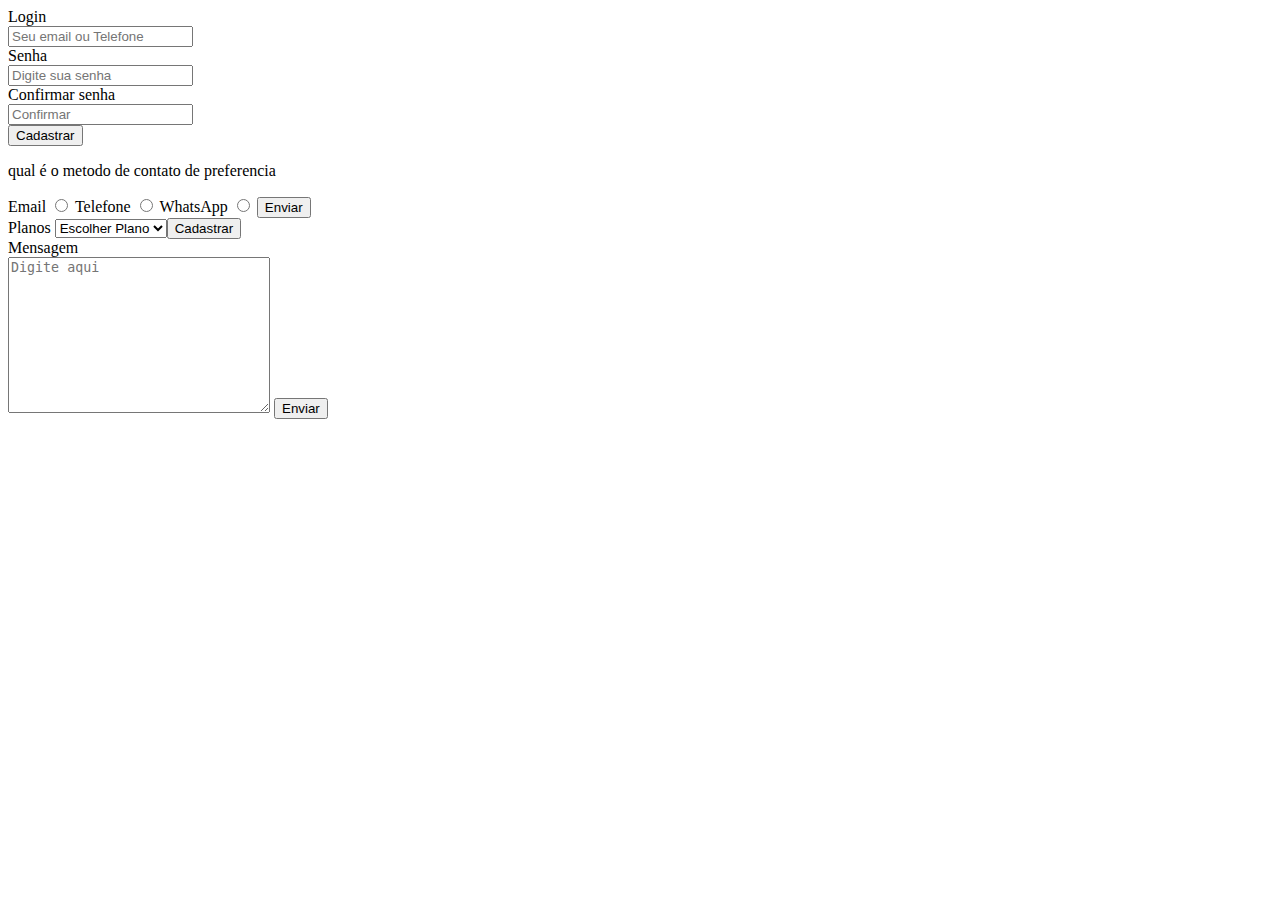
<file: index.html>
<!DOCTYPE html>
<html lang="pt-BR">
<head>
    <meta charset="UTF-8">
    <meta http-equiv="X-UA-Compatible" content="IE=edge">
    <meta name="viewport" content="width=device-width, initial-scale=1.0">
    <title>Formulario</title>
</head>

<body>
    
    <section>    
     <form action="">
        <div><label for="login">Login</label></div>
        <div><input type="email" id="login" placeholder="Seu email ou Telefone" required="Preencha este campo"></div>
    
        <div><label for="senha">Senha</label></div>
        <div><input type="password" id="senha" placeholder="Digite sua senha" required="Preencha este campo"></div>
    
        <div><label for="confirmarsenha">Confirmar senha</label></div>
        <div><input type="password" id="confirmarsenha" placeholder="Confirmar" required="Preencha este campo"></div>
        <div><button type="submit">Cadastrar</button></div>

     </form>    

    </section>
    <section>
    <form action="">

        <p>qual é o metodo de contato de preferencia</p>
        <label for="email">Email</label>
        <input type="radio" id="email" name="metododecontato" value="email"  ></input>
        <label for="telefone">Telefone</label>
        <input type="radio"  id="telefone" name="metododecontato" value="telefone"  ></input>
        <label for="whatsapp">WhatsApp</label>
        <input type="radio" id="whatsapp" name="metododecontato" value="whatsapp" ></input>
        <button type="submit">Enviar</button>
    </form> 

     </section>
     <form action="" required>     <section>
            <label for="Plano">Planos</label>
        <select name="Plano" id="Plano" required="true">
            <option value="" id="escolher">Escolher Plano</option>
            <option value="free" id="free">Free</option>
            <option value="pro" id="pro">Pro</option>
            <option value="premium" id="premium">Premium</option>
        </select><button type="submit">Cadastrar</button></form>
     </section>
    </section>
    <section>
        <form action="">
            <div><label for="mensagem">Mensagem</label></div>
            <textarea name="mensagem" id="mensagem" cols="30" rows="10" placeholder="Digite aqui" maxlength="500"></textarea>
            <button type="submit">Enviar</button></form>
        </form>
        </section>
        
       

</body>
</html>
</file>
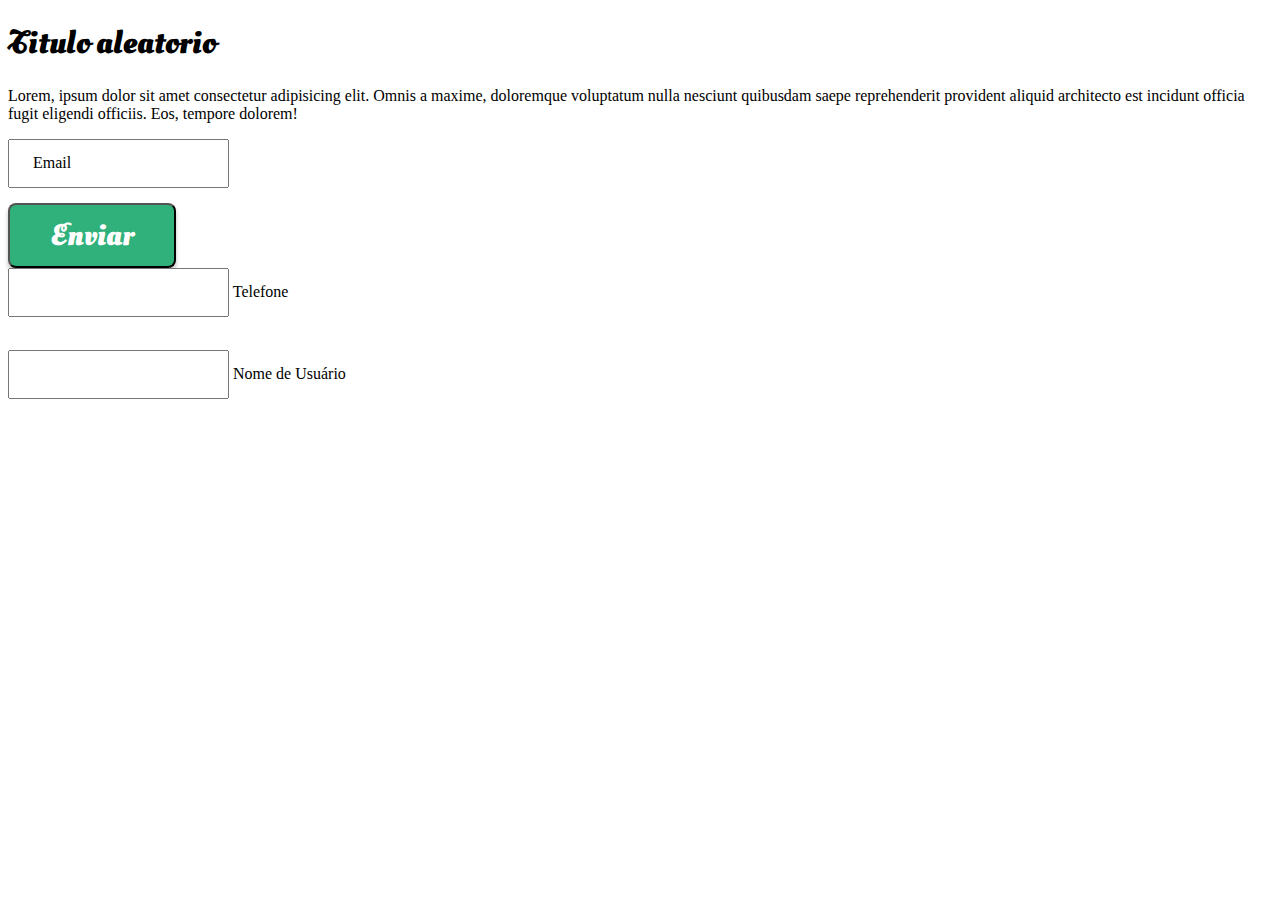
<file: css aula/aula1/index.html>
<!DOCTYPE html>
<html lang="en">
<head>
    <meta charset="UTF-8">
    <meta http-equiv="X-UA-Compatible" content="IE=edge">
    <meta name="viewport" content="width=device-width, initial-scale=1.0">
    <title>Document</title>
    <link rel="stylesheet" href="Degrade.css"/>

</head>
<header>
    <h1>Titulo aleatorio</h1>
</header>
<body>
    <p>Lorem, ipsum dolor sit amet consectetur adipisicing elit. 
    Omnis a maxime, doloremque voluptatum nulla nesciunt quibusdam 
    saepe reprehenderit provident aliquid architecto est incidunt 
    officia fugit eligendi officiis. Eos, tempore dolorem!</p>

    
    <Form>
        <div class="form-input">
        <div id="label"><label for="email" class="labelcinza">Email</label></div>
                                                         
        <input 
            required
            onfocus="nomeencolhendo()"
            onfocusout="nomegrande()"
            type="text" 
            id="email"    
             ></div>
        <button class="botao">Enviar</button>
    </Form>


<script>
    function nomeencolhendo(){
        var element = document.getElementById("label");
        element.classList.add("labelmenor");
        element.classList.remove("padraoplaceholder");    
    }
    function nomegrande(){
        var element = document.getElementById("label");
        element.classList.remove("labelmenor"); 
        element.classList.add("padraoplaceholder");   
    }
    

</script>
<div class="label-float">
  <input type="text" placeholder=" ">
  <label>Telefone</label>
</div>
<br>
<div class="label-float">
  <input type="text" placeholder=" " required="">
  <label>Nome de Usuário</label>
</div>



</body>
</html>
</file>
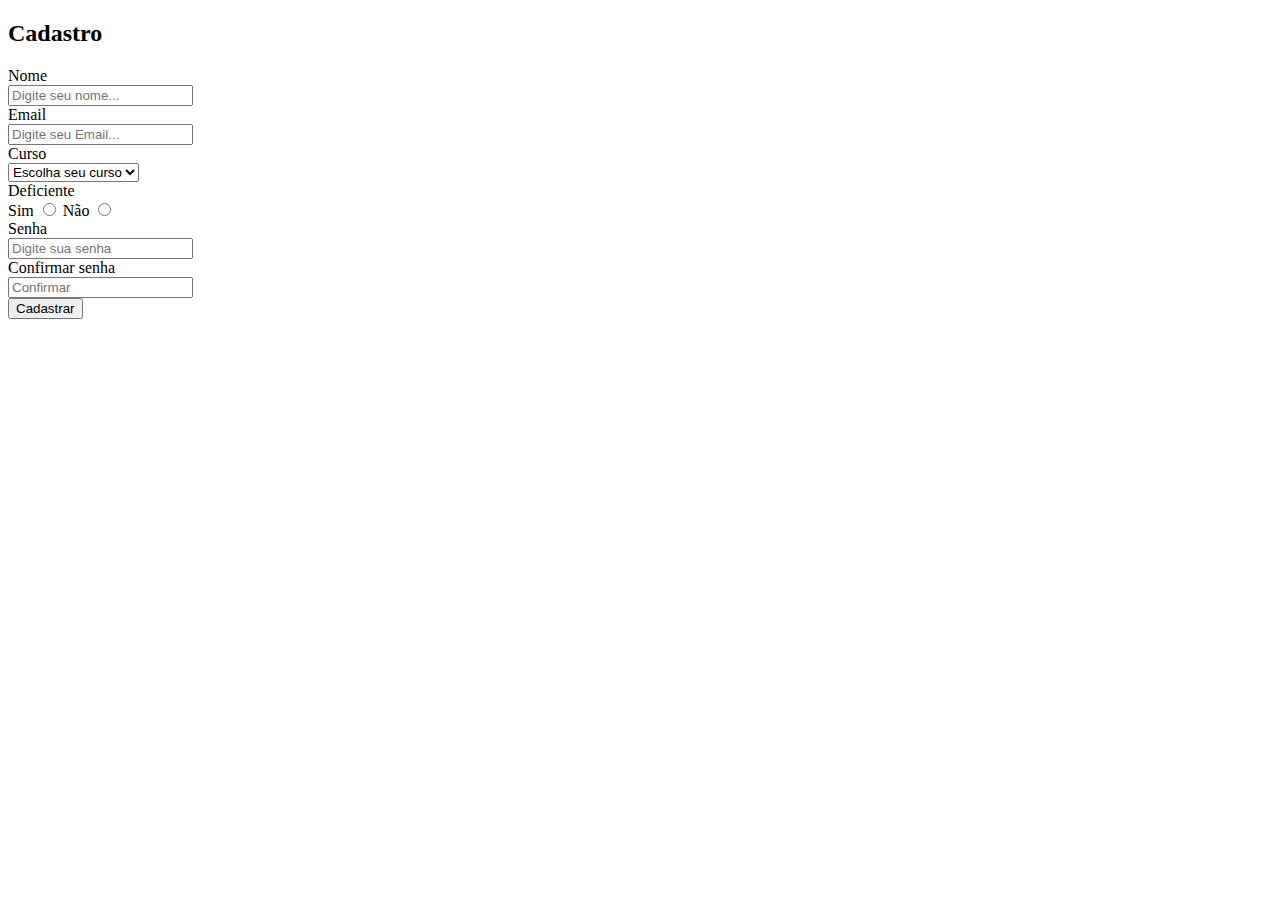
<file: Tarefa.html>
<!DOCTYPE html>
<html lang="pt-BR">
<head>
    <meta charset="UTF-8">
    <meta http-equiv="X-UA-Compatible" content="IE=edge">
    <meta name="viewport" content="width=device-width, initial-scale=1.0">
    <title>Cadastro</title>
</head>
<body>
    <Header><h2>Cadastro</h2></Header>
    <section>
        <form action="">
            <div><label for="nome">Nome</label></div>
            <input type="text" name="nome" id="nome" required placeholder="Digite seu nome...">
            <div><label for="email">Email</label></div>
            <input type="email" name="email" id="email" required placeholder="Digite seu Email...">
            <div><label for="curso">Curso</label></div>
            <select name="curso" id="curso" required>
                <option value="">Escolha seu curso</option>
                <option value="matematica">Matemática</option>
                <option value="portugues">Português</option>
                <option value="Fisica">Física</option>
            </select>

            <div><label for="">Deficiente</label></div>
            <label for="sim">Sim</label>
            <input type="radio" id="sim" name="Deficiente" value="sim" required ></input>
            <label for="nao">Não</label>
            <input type="radio" id="nao" name="Deficiente" value="nao" required ></input>
            
            <div><label for="senha">Senha</label></div>
            <div><input type="password" id="senha" placeholder="Digite sua senha" required="Preencha este campo"></div>
            <div><label for="confirmarsenha">Confirmar senha</label></div>
            <div><input type="password" id="confirmarsenha" placeholder="Confirmar" required="Preencha este campo"></div>
            <div><button type="submit">Cadastrar</button></div>

            <script type="text/javascript">
                window.onload = function () {
                    var txtsenha = document.getElementById("senha");
                    var txtconfirmarsenha = document.getElementById("confirmarsenha");
                    txtsenha.onchange = confirmarsenha;
                    txtconfirmarsenha.onkeyup = confirmarsenha;
                    function confirmarsenha() {
                        txtconfirmarsenha.setCustomValidity("");
                        if (txtsenha.value != txtconfirmarsenha.value) {
                            txtconfirmarsenha.setCustomValidity("Passwords do not match.");
                        }
                    }
                }
            </script>
        
        </form>
 
    </section>
</body>
</html>
</file>
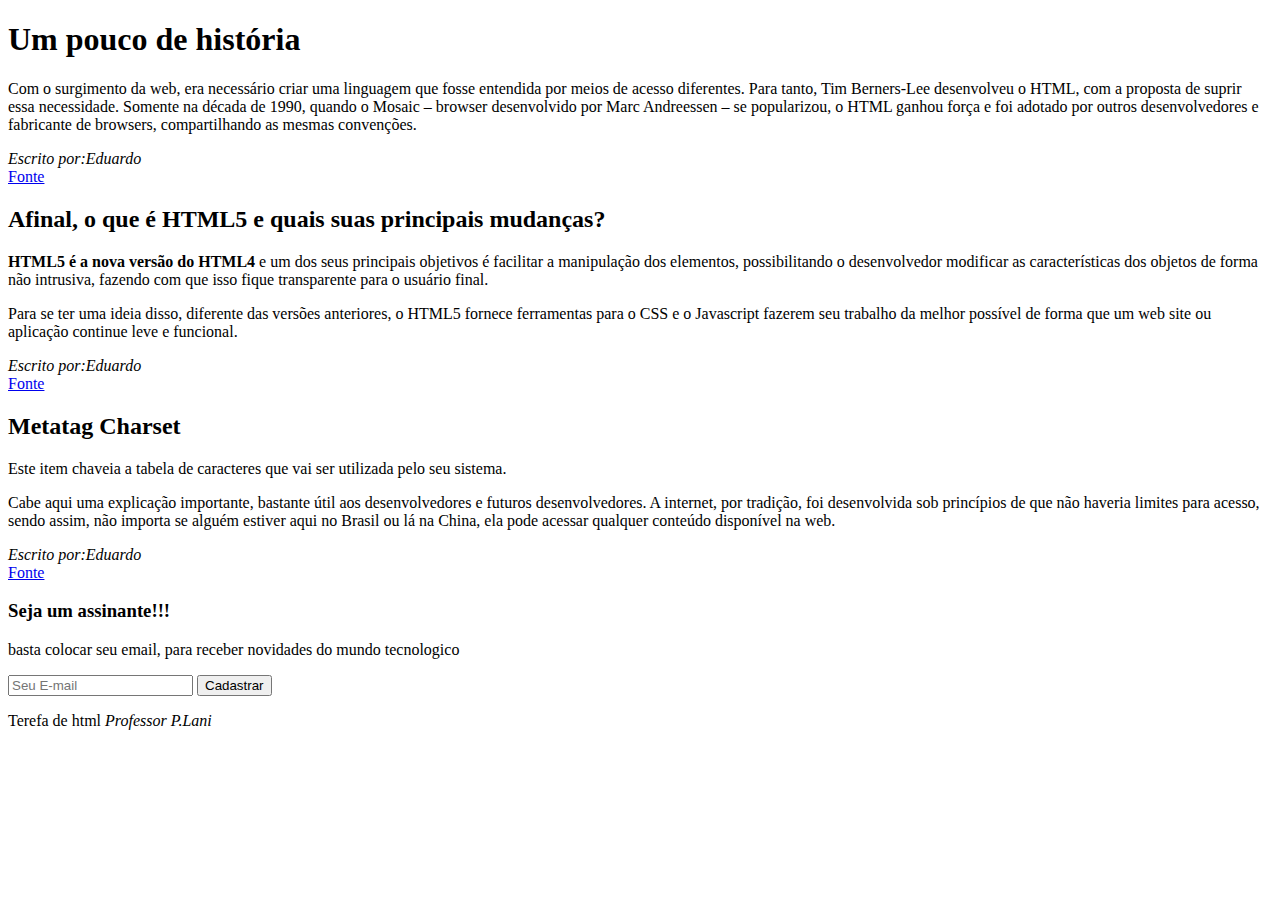
<file: Tarefa2.html>
<!DOCTYPE html>
<html lang="pt-BR">
<head>
    <meta charset="UTF-8">
    <meta http-equiv="X-UA-Compatible" content="IE=edge">
    <meta name="viewport" content="width=device-width, initial-scale=1.0">
    <title>Tarefa</title>
</head>
<body>
    <header><h1>Um pouco de história</h1></header>
    <article><p>Com o surgimento da web, era necessário criar uma linguagem que fosse entendida por meios de acesso diferentes. 
        Para tanto, Tim Berners-Lee desenvolveu o HTML, com a proposta de suprir essa necessidade. Somente na década de 1990, 
        quando o Mosaic – browser desenvolvido por Marc Andreessen – se popularizou, o HTML ganhou força e foi adotado por outros 
        desenvolvedores e fabricante de browsers, compartilhando as mesmas convenções.</p>
    <div><em>Escrito por:Eduardo</em></div>
    <nav><a href="https://www.devmedia.com.br/o-que-e-o-html5/25820">Fonte</a></nav>
    </article>
        <main><h2>Afinal, o que é HTML5 e quais suas principais mudanças?</h2>
            <article><p><strong>HTML5 é a nova versão do HTML4</strong> e um dos seus principais objetivos é facilitar a manipulação dos elementos, possibilitando o desenvolvedor modificar as características dos objetos de forma não intrusiva, fazendo com que isso fique transparente para o usuário final.</p>
                        <p>Para se ter uma ideia disso, diferente das versões anteriores, o HTML5 fornece ferramentas para o CSS e o Javascript fazerem seu trabalho da melhor possível de forma que um web site ou aplicação continue leve e funcional.</p>
                        <div><em>Escrito por:Eduardo</em></div>
                        <nav><a href="https://www.devmedia.com.br/o-que-e-o-html5/25820">Fonte</a></nav>  
                    </article></main>
        <h2>Metatag Charset</h2>
    <article>
        <p>Este item chaveia a tabela de caracteres que vai ser utilizada pelo seu sistema.</p>
        <p> Cabe aqui uma explicação importante, bastante útil aos desenvolvedores e futuros desenvolvedores. 
            A internet, por tradição, foi desenvolvida sob princípios de que não haveria limites para acesso, sendo assim, 
            não importa se alguém estiver aqui no Brasil ou lá na China, ela pode acessar qualquer conteúdo disponível na web.</p>
            <div><em>Escrito por:Eduardo</em></div>
           <nav><a href="https://www.devmedia.com.br/o-que-e-o-html5/25820">Fonte</a></nav>         
    </article>
    <section>
        <form action="">
            <label for="email"><h3>Seja um assinante!!!</h3></label>
            <p>basta colocar seu email, para receber novidades do mundo tecnologico</p>
            <input type="email" name="email" id="email" required placeholder="Seu E-mail">
            <button>Cadastrar</button>
        </form>
    </section>
    <footer>
        <p>Terefa de html
            <em>Professor P.Lani</em>
        </p> </footer>

</body>
</html>
</file>
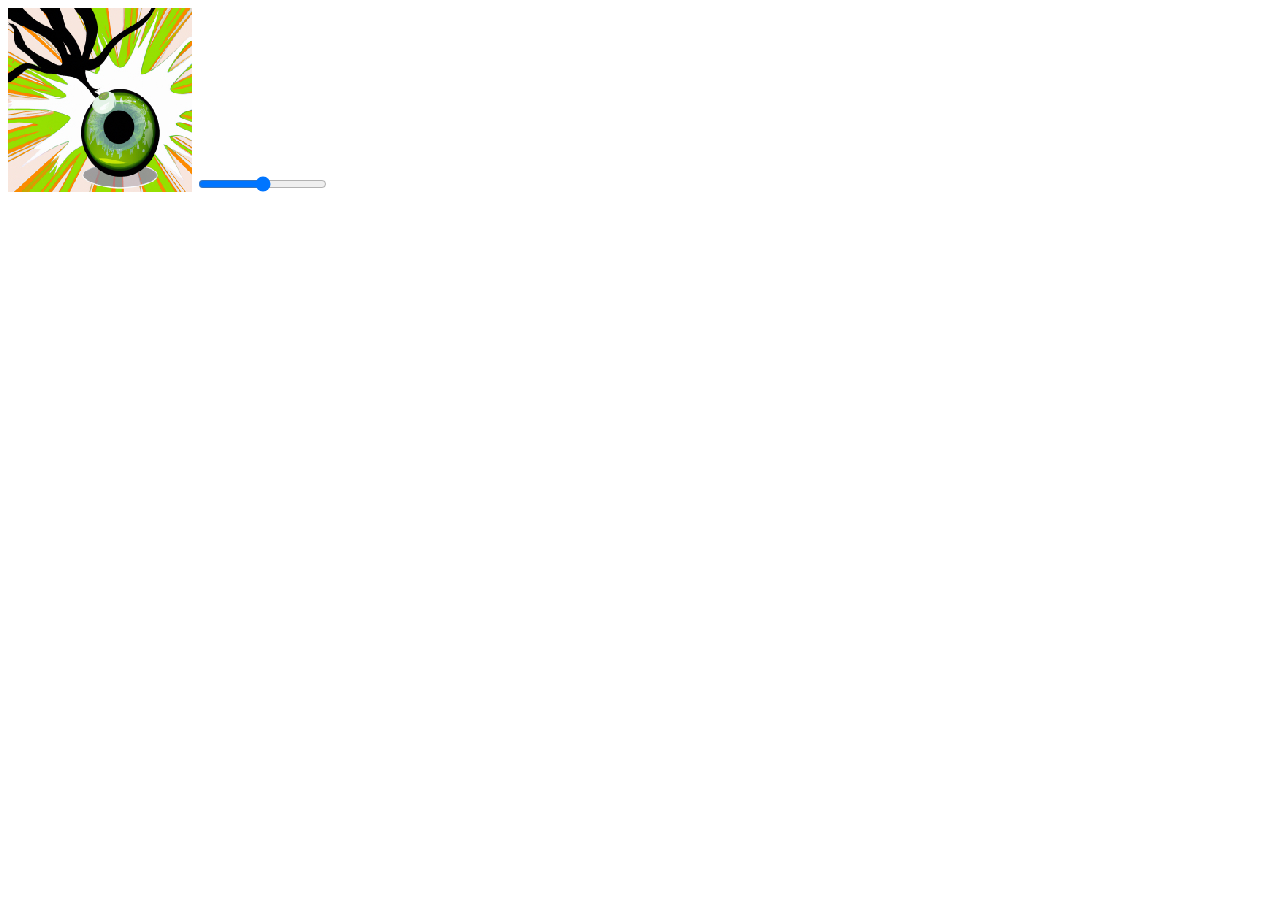
<file: teste/test.html>
<!DOCTYPE html>
<html lang="en">
<head>
    <meta charset="UTF-8">
    <meta http-equiv="X-UA-Compatible" content="IE=edge">
    <meta name="viewport" content="width=, initial-scale=1.0">
    <title>Document</title>
</head>
<body>


    
    <img src="/teste/testimg.jpg" id="minha-imagem">
    <input type="range" min="0" max="360" step="1" id="range-cor">
<!-- Alterando a corda de imagem com RANGE-->
    <script>
        // Obtém a imagem
        const imagem = document.querySelector('#minha-imagem')
        
        // Obtém o controle de range
        const range = document.querySelector('#range-cor')
        
        // Adiciona um listener para o evento input no controle de range
        range.addEventListener('input', () => {
          // Altera a cor da imagem de acordo com o valor selecionado
          imagem.style.filter = `hue-rotate(${range.value}deg)`
        })
      </script>






</body>
</html>
</file>
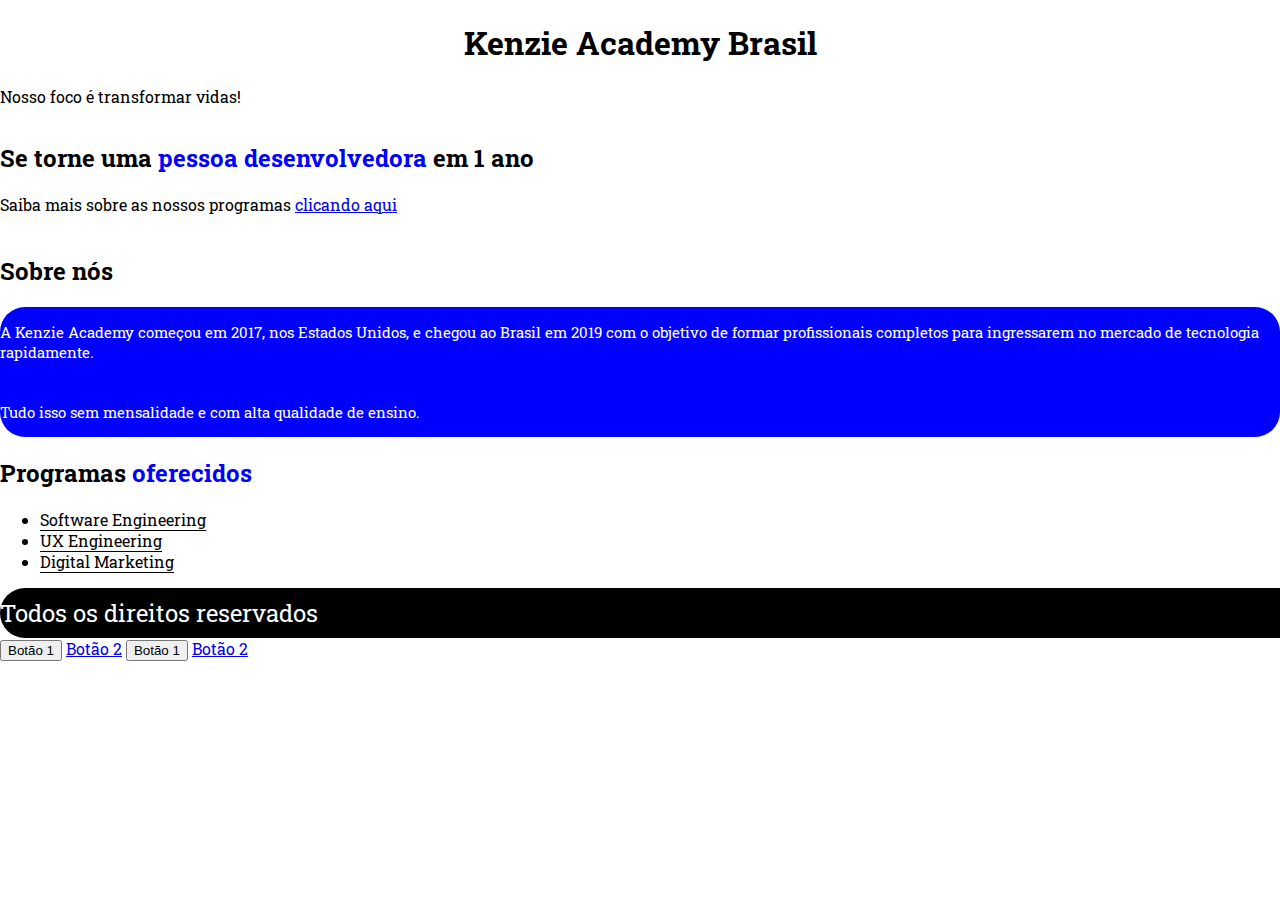
<file: css aula/aula1/Aula1csstarefa.html>
<!DOCTYPE html>
<html lang="pt-BR">
<head>
    <meta charset="UTF-8">
    <meta http-equiv="X-UA-Compatible" content="IE=edge">
    <meta name="viewport" content="width=device-width, initial-scale=1.0">
    <link rel="stylesheet" href="tarefa.css">
    <title>Trabalho</title>
</head>
<body>
    <Header><h1>Kenzie Academy Brasil</h1></Header>
    <p style="margin-bottom: 35px;">Nosso foco é transformar vidas!</p>
    <h2>Se torne uma <span style="color: blue;">pessoa desenvolvedora</span> em 1 ano</h2>
    <p style="margin-bottom: 40px;">Saiba mais sobre as nossos programas <a href="https://alunos2.kenzie.com.br/" target="_blank">clicando aqui</a> </p>

    <main><h2>Sobre nós</h2>
          <div class="box1"><p>
            A Kenzie Academy começou em 2017, nos Estados Unidos, e chegou ao Brasil
            em 2019 com o objetivo de formar profissionais completos para ingressarem
            no mercado de tecnologia rapidamente.<br><br><br>
            Tudo isso sem mensalidade e com alta qualidade de ensino.
          </p></div> </main>

        <h2>Programas <span style="color: blue;">oferecidos</span></h2>
    <Article>
        <ul>
        <div><li><span class="linha">Software Engineering</span></li>
             <li><span class="linha">UX Engineering</span></li>
             <li><span class="linha">Digital Marketing</span></li></div>
        </ul></Article>
<footer class="box2"><p>Todos os direitos reservados</p></footer>

<form action="">
  <button class="button">Botão 1</button>
  <a href="#" class="button">Botão 2</a>
  <button class="button2">Botão 1</button>
  <a href="#" class="button2">Botão 2</a>

</form>





 
</body>
</html>
</file>
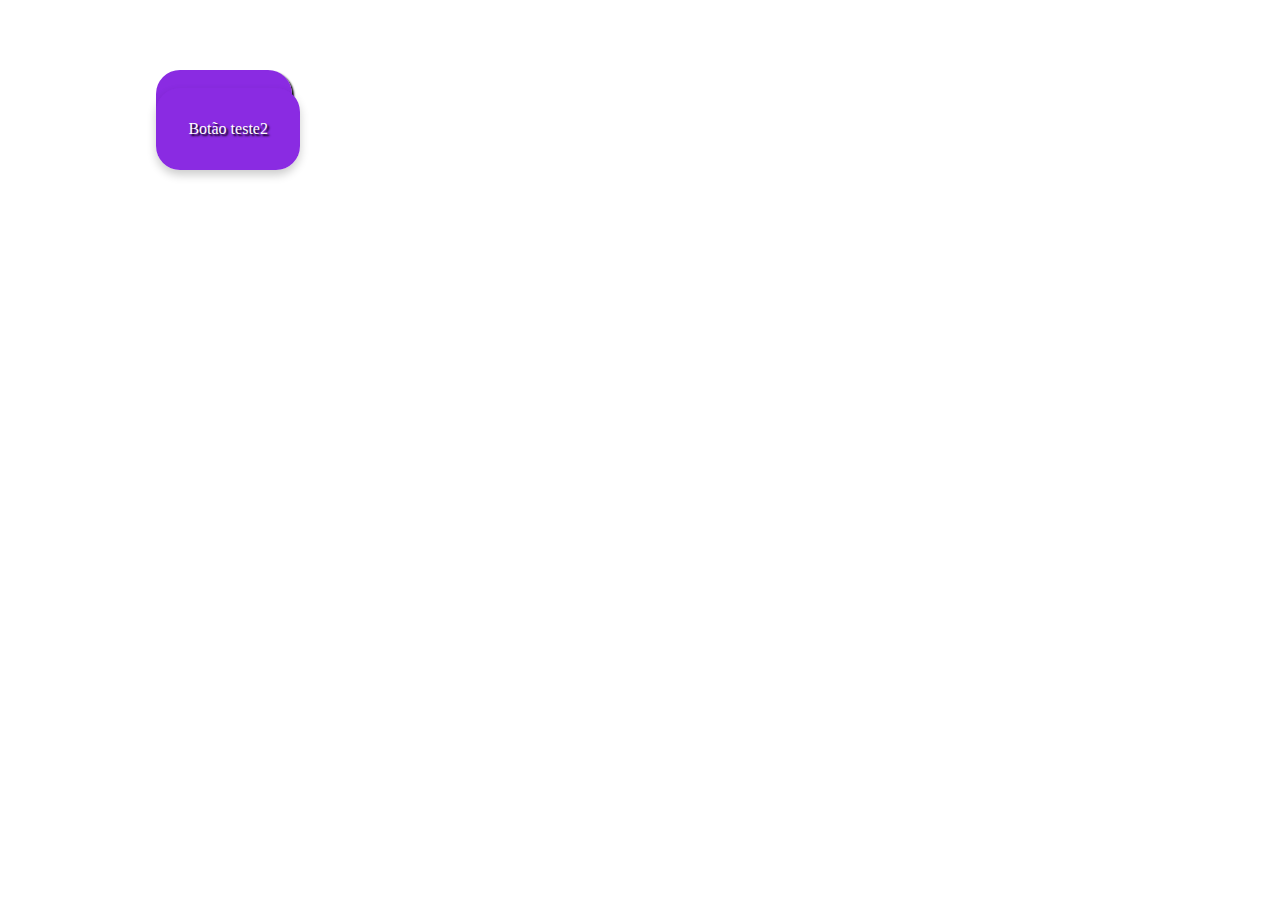
<file: css aula/aula1/Aula2.html>
<!DOCTYPE html>
<html lang="en">
<head>
    <meta charset="UTF-8">
    <meta http-equiv="X-UA-Compatible" content="IE=edge">
    <meta name="viewport" content="width=device-width, initial-scale=1.0">
    <link rel="stylesheet" href="testcss.css">
    <title>Document</title>
</head>
<body>
    <section><span class="botao1">Botão teste</span></section>
    <section><span class="botao2">Botão teste2</span></section>
</body>
</html>
</file>
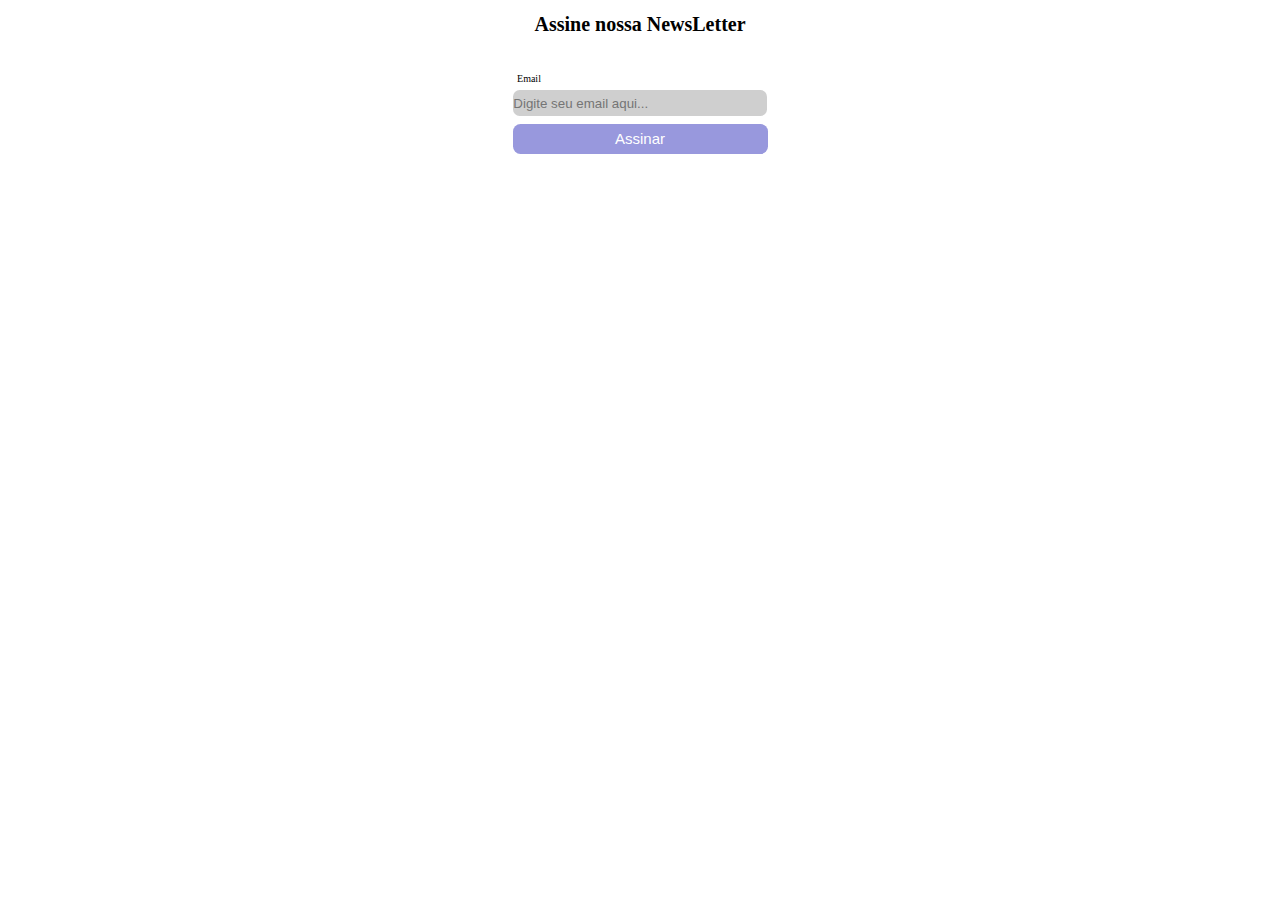
<file: css aula/aula1/cssaula4.html>
<!DOCTYPE html>
<html lang="pt-BR">
<head>
    <meta charset="UTF-8">
    <meta http-equiv="X-UA-Compatible" content="IE=edge">
    <meta name="viewport" content="width=device-width, initial-scale=1.0">
    <title>Assinatura</title>
    <link rel="stylesheet" href="cssaula4.css">
</head>
<body>
    <header><h1>Assine nossa NewsLetter</h1></header>
    <br>

<form action="">
<label for="email">Email</label><br>
    <input  type="email" id="email" required placeholder="Digite seu email aqui..."><br>
    <button class="button">Assinar</button></form>



    
    
</body>
</html>
</file>
<file: css aula/aula1/Degrade.css>
@import url('https://fonts.googleapis.com/css2?family=Oleo+Script+Swash+Caps:wght@700&display=swap');

header{font-family: 'Oleo Script Swash Caps', cursive;

}

.degrade{
    background-image: linear-gradient(to right, #ff0000, #ffff00, #00ff00, #00ffff, #0000ff, #ff00ff);
    -webkit-background-clip: text;
    -webkit-text-fill-color: transparent;
  }




input{
  padding:15px 20px;
  margin-bottom: 15px;
}

#label{
    background-color: rgb(255,255,255);
    padding:0px 5px;
    position:absolute;
    top:15px;
    left: 20px;
    transition: all 0.2s linear;

}

.padraoplaceholder{
  color: #535553d7;
}
.bordaazul{
  border: 2px solid #0026ff;
}

.labelmenor{
  font-size: 11px;
  margin: -20px;
  left: 30px !important;
  color:#0026ff

}


.form-input{
  position:relative
}



.botao{
display: flex;
flex-direction: row;
align-items: flex-start;
padding: 10px 40px;
gap: 10px;
color:white;
font-weight:bold;
font-size: 30px;
font-family: 'Oleo Script Swash Caps', cursive;
background: #30B07A;
box-shadow: 0px 4px 4px rgba(0, 0, 0, 0.25);
border-radius: 8px;
}
</file>
<file: css aula/aula1/tarefa.css>
@import url('https://fonts.googleapis.com/css2?family=DotGothic16&family=Oleo+Script+Swash+Caps:wght@700&family=Roboto+Slab&family=VT323&display=swap');

body{
    margin: 0%;
    padding: 0%;
}
body * span{
    margin: 0%;
    padding: 0%;
}
   


body {font-family: 'Roboto Slab', serif;}

header {
    text-align: center;
    text-shadow: 20px;
    margin-bottom: 10px;
}



.box1{
    background-color: blue;
    display: flex;
    color: white;
    font-size: 15px;
    border-radius: 25px;


}
.box2{
    text-align: center;
    width: 2000px;
    height: 50px;
    background-color: black;
    display: flex;
    align-items: center;
    color: white;
    font-size: 24px;
    text-align: center;
    border-radius: 25px;
}

.linha{
    box-decoration-break: clone;
    border-bottom: 1px solid black;
}
</file>
<file: css aula/aula1/testcss.css>
body{
    margin: 0%;
    padding: 0%;
}
body * span{
    margin: 0%;
    padding: 0%;

}
body * div{
    margin: 0%;
    padding: 0%;

}

body{
    margin: 5%;
    padding: 3%;
}

.botao1 {
    margin: 5%;
    padding: 3%;
    color: white;
    text-shadow: 2px 2px 2px rgba(0,0,0,1);
    box-shadow: 2px 2px 2px rgba(0,0,0,1);
    background-color: blueviolet;
    border-radius: 24px;
    height: 20px;

}
.botao2 {
    margin: 5%;
    padding: 3%;
    color: white;
    text-shadow: 2px 2px 2px rgba(0,0,0,1);
    box-shadow: 0px 5px 10px rgba(0,0,0,0.2);
    background-color: blueviolet;
    border-radius: 24px;
    height: 20px;

}

.button {
    background-color: #4CAF50; /* Cor de fundo */
    border: none; /* Sem borda */
    color: white; /* Cor da fonte */
    padding: 15px 32px; /* Espaçamento interno */
    text-align: center; /* Alinhamento do texto */
    text-decoration: none; /* Sem decoração do texto */
    display: inline-block; /* Exibe como um bloco inline */
    font-size: 16px; /* Tamanho da fonte */
    margin: 4px 2px; /* Margem */
    cursor: pointer; /* Cursor de mão */
  }

  .button2 {
    background-color: #4CAF50; /* Cor de fundo */
    border: none; /* Sem borda */
    color: white; /* Cor da fonte */
    padding: 15px 32px; /* Espaçamento interno */
    text-align: center; /* Alinhamento do texto */
    text-decoration: none; /* Sem decoração do texto */
    display: inline-block; /* Exibe como um bloco inline */
    font-size: 16px; /* Tamanho da fonte */
    margin: 4px 2px; /* Margem */
    cursor: pointer; /* Cursor de mão */
    border-radius: 8px; /* Bordas arredondadas */
    box-shadow: 0 12px 16px 0 rgba(0,0,0,0.24), 0 17px 50px 0 rgba(0,0,0,0.19); /* Sombreamento */
    background: linear-gradient(to bottom, #4CAF50, #3e8e41); /* Gradiente de cor */
  }
</file>
<file: css aula/aula1/cssaula4.css>
h1{
    text-align: center;
    font-size: 20px;

}


form{text-align: center;

    

}
.button{
        border-radius: .5em;
        background-color: rgb(152, 152, 221);
        border: none;
        color: white;
        padding: 15px 32px;
        text-align: center;
        display: inline-block;
        font-size: 15px;
        margin: 4px 2px;
        cursor: pointer;
        height: 1em;
        width: 17em;
        line-height:5%;
      }

      .button:focus{
        background-color:  rgb(97, 97, 167);
        border: rgb(97, 97, 167) solid;
      }

      .button:hover{
        background-color:rgba(97, 97, 167, 0.774);
    }

label{
    margin: 4px 2px;
    padding: 0px 0px;
    font-size: 10px;
    margin-left: -22em ;

}

input{
    margin: 4px 2px;
    padding: 0px 0px;
    background-color: rgb(207, 207, 207);
    border-radius: .5em;
    border: 0ch;
    height: 2em;
    width: 19em;
    line-height:5%;
    
}
input:focus{
    border: rgb(97, 97, 167) solid;
}

input:hover{
    background-color:rgba(97, 97, 167, 0.158);
    border: rgb(97, 97, 167) solid;
}

input ::placeholder{
    color: rgb(99, 99, 99);


}
</file>
